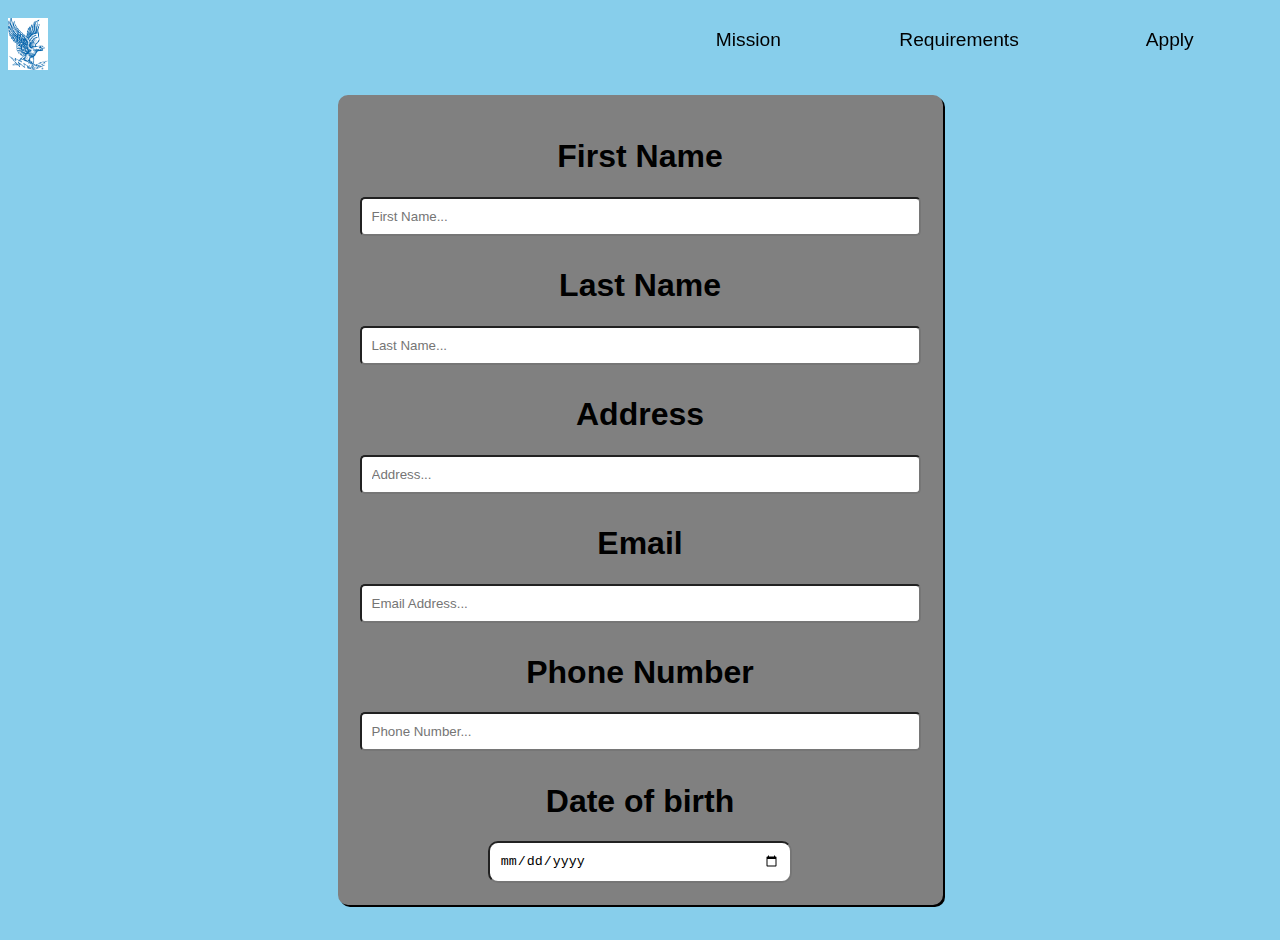
<file: Apply.html>
<!DOCTYPE html>
<html lang="en">
<head>
    <meta charset="UTF-8">
    <meta http-equiv="X-UA-Compatible" content="IE=edge">
    <meta name="viewport" content="width=device-width, initial-scale=1.0">
    <title>Apply</title>
    <link rel="stylesheet" href="Index.css">
</head>
<body id="body">
    <nav id="nav" style="position: sticky;">
        <a id="first-a" href="Index.html" title="Image from freeiconspng.com">
            <img id="logo" src="logo.png" alt="High Resolution Air Force Logo Png Icon" />
        </a>
        <div id="div-under-nav">
            <a id="a" href="Index.html#Mission">Mission</a>
            <a id="a" href="Index.html#Req">Requirements</a>
            <a id="a" href="Apply.html">Apply</a>
        </div>
    </nav>
    <div id="apply-div">
        <div id="apply1">

            <h1>First Name</h1>
            <input type="text" name="" id="input" placeholder="First Name...">

            <h1>Last Name</h1>
            <input type="text" name="" id="input" placeholder="Last Name...">

            <h1>Address</h1>
            <input type="text" name="" id="input" placeholder="Address...">

            <h1>Email</h1>
            <input type="email" name="" id="input" placeholder="Email Address...">

            <h1>Phone Number</h1>
            <input type="tel" name="" id="input" placeholder="Phone Number...">

            <h1>Date of birth</h1>
            <input type="date" name="" id="DOB">
        </div>
    </div>
</body>
</html>
</file>
<file: Index.css>
body{
    /* background-color: black; */
    padding: 0%;
    margin: 0%;
    font-family: 'Segoe UI', Tahoma, Geneva, Verdana, sans-serif;
}

#head{
    box-sizing: border-box;
    /* border: 2px solid black; */
    width: 100%;
    overflow: hidden;
    position: absolute;
    top: 0;
    z-index: 1;
    clear: both;
}
#div1{
    overflow: hidden;
}
#figure{
    clear: both;
    position: relative;
    width: 500%;
    margin: 0;
    left: 0;
    animation: 20s slider infinite;
}

#figure img{
    width: 20%;
    float: left;
}

@keyframes slider {
    0% {
        left: 0;
    }
    20% {
        left: 0;
    } 
    25% {
        left: -100%;
    }
    45% {
        left: -100%;
    }
    50% {
        left: -200%;
    }
    70% {
        left: -200%;
    }
    75% {
        left: -300%;
    }
    95% {
        left: -300%;
    }
    100% {
        left: -400%;
    }
}

#head-img {
    width: 100%;
    object-fit: cover;
    height: 100%;
}

#head-h1{
    background-color: transparent;
    clear: both;
    border-radius: 10px;
    padding: 30px;
    width: 10%;
    position: absolute;
    z-index: 2;
    right: 40%;
    top: 40%;
    left: 40%;
    transform: translateX(-50%) translateY(-50);
}
#head-h1-h1{
    background-color: transparent;
    font-weight: 900;
    font-family: Stratum,Arial,sans-serif;
    text-transform: uppercase;
    font-style: normal;
    margin: 0;
    color: white;
    text-shadow: 2px 2px black;
}

#nav{
    background-color: transparent;
    clear: both;
    box-sizing: border-box;
    /* border: 2px solid black; */
    overflow: hidden;
    display: flex;
    flex-direction: row;
    z-index: 5;
    position: absolute;
    margin: auto;
    width: 100%;
    top: 10px;
}
#first-a{
    background-color: transparent;
    box-sizing: border-box;
    /* border: 2px solid red; */
    overflow: hidden;
    height: 60px;
    display: inline-block;
    padding: 3px;
    flex: 2;
}
#logo{
    background-color: transparent;
    box-sizing: border-box;
    /* border: 2px solid blue; */
    width: 50px;
    overflow: hidden;
    padding: 5px;
}
#div-under-nav{
    background-color: transparent;
    box-sizing: border-box;
    /* border: 2px solid green; */
    flex: 2;
    display: flex;
    overflow: hidden;
    padding: 5px;
}
#a{
    background-color: transparent;
    box-sizing: border-box;
    /* border: 2px solid sienna; */
    flex: 1;
    text-align: center;
    margin: auto;
    font-size: larger;
    font-weight: 300;
    text-decoration: none;
    color: black;
    padding: 5px;
    transition: 1s;
}
#a:hover{
    color: beige;
    text-decoration: underline;
    font-weight: 900;
}

#vid-Div{
    margin-top: 945px;
    display: block;
    /* border: 2px solid red; */
    z-index: 1;
    /* position: relative; */
}
#vid{
    width: 100%;
    height: 100%;
}
header{
    margin-bottom: 5px;
    clear: both;
}
#zazu{
    display: block;
    clear: both;
}

#Mission{
    background-color: white;
    /* border: 2px solid brown; */
    box-sizing: border-box;
    width: 100%;
    padding: 20px;
}
#Mission2{
    margin: auto;
    box-sizing: border-box;
    border: 2px solid black;
    width: 50%;
    text-align: center;
    box-shadow: 5px 5px gray;
}
#Mission2 > ul {
    list-style-type: none;
}
#Mission2 > li {
    font-weight: 300;
    font-size: larger;
    font-style: normal;
}
#Mission2 > h1 {
    margin-bottom: 0;
}
#Req{
    border: 2px solid black;
    box-sizing: border-box;
    width: 100%;
}
#edu{
    /* border: 2px solid blue; */
    box-sizing: border-box;
    width: 100%;
    padding: 10px;
}
#edu1{
    border: 2px solid black;
    width: 50%;
    box-sizing: border-box;
    box-shadow: 5px 5px grey;
    padding: 10px;
    text-align: center;
    margin: auto;
}
#edu1 > ul{
    list-style-type: none;
}

#pro{
    /* border: 2px solid blue; */
    width: 100%;
    box-sizing: border-box;
    display: flex;
    background-color: white;
}
#pro1{
    /* border: 2px solid red; */
    display: inline-block;
    flex: 1;
    padding: 20px;
}
#pro2{
    /* border: 2px solid red; */
    display: inline-block;
    flex: 1;
    padding: 20px;
}
#prou{
    text-decoration: underline;
}
#acc{
    border: 2px solid black;
    padding: 10px;
}
#OG{
    border: 2px solid black;
    box-sizing: border-box;
}
#acc{
    width: 100%;
    padding: 10px;
    display: flex;
    height: 300px;
    overflow: hidden;
}
#acc2{
    border: 2px solid black;
    box-sizing: border-box;
    display: inline;
    flex: 1;
    text-align: center;
    background-color: skyblue;
}
#acc3{
    border: 2px solid black;
    box-sizing: border-box;
    display: inline;
    flex: 1;
    overflow: hidden;
    background-color: gainsboro;
}
#acc3 > img{
    object-fit: cover;
}
#acc2 > ul{
    list-style-type: none;
}
#apply-div{
    text-align: center;
    box-sizing: border-box;
    /* border: 2px solid black; */
    width: 100%;
    padding: 35px;
    background-color: skyblue;
}
#apply1{
    box-sizing: border-box;
    border: 2px solid grey;
    width: 50%;
    margin: auto;
    padding: 20px;
    border-radius: 10px;
    background-color: grey;
    color: black;
    box-shadow: 2px 2px black;
}
#input{
    box-sizing: border-box;
    width: 100%;
    margin-bottom: 10px;
    border-radius: 5px;
    padding: 10px;
}
#DOB{
    width: 50%;
    padding: 10px;
    border-radius: 10px;
}
#body{
    background-color: skyblue;
}
</file>
